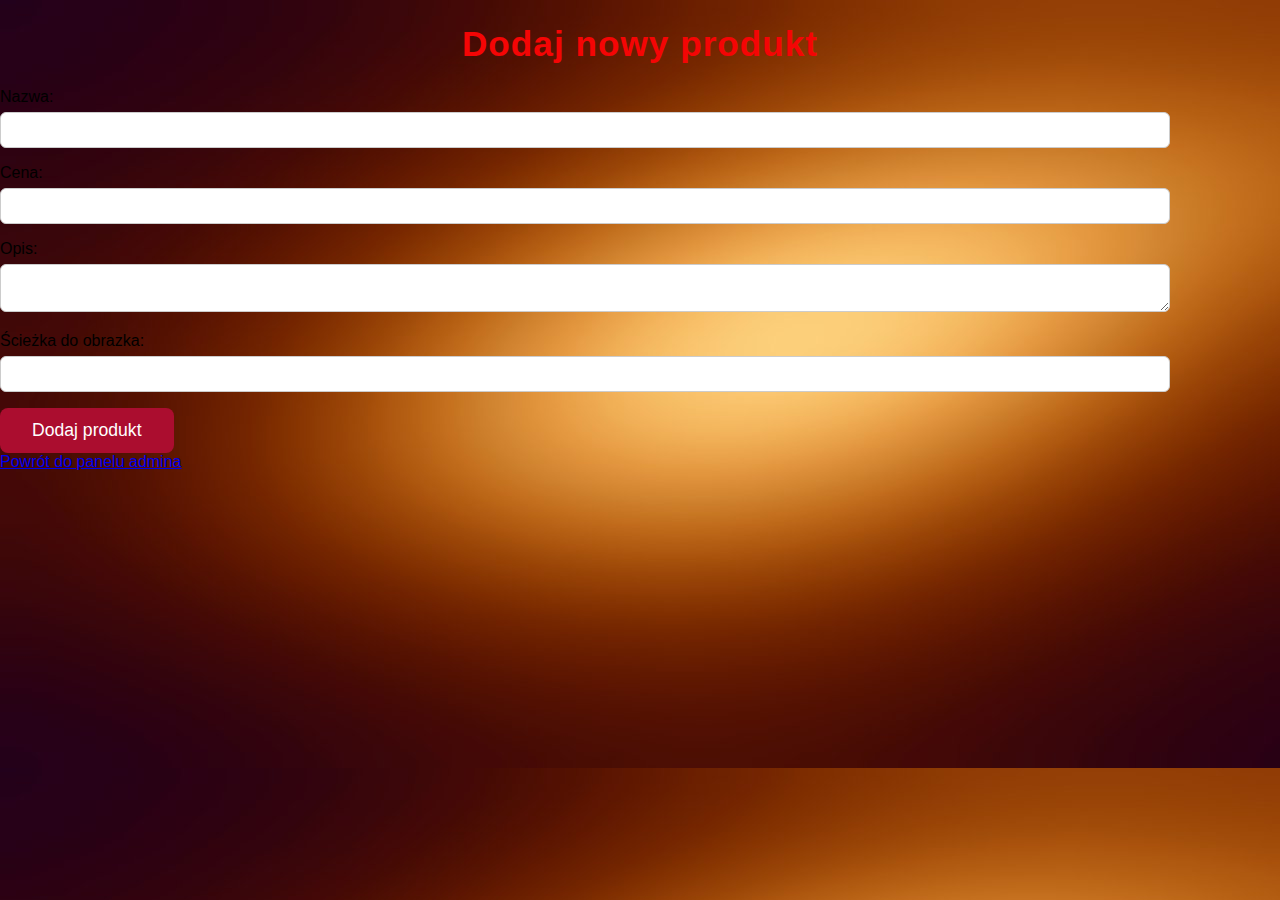
<file: templates/add_product.html>
<!-- Formularz dodawania produktu (panel admina) -->
<!DOCTYPE html>
<html lang="pl">
<head>
    <meta charset="UTF-8">
    <title>Dodaj produkt</title>
    <link rel="stylesheet" href="/static/css/style.css">
</head>
<body>
    <h1>Dodaj nowy produkt</h1>
    <form method="post">
        <label>Nazwa:</label><br>
        <input type="text" name="name" required><br>
        <label>Cena:</label><br>
        <input type="number" name="price" step="0.01" required><br>
        <label>Opis:</label><br>
        <textarea name="description" required></textarea><br>
        <label>Ścieżka do obrazka:</label><br>
        <input type="text" name="image" required><br>
        <button type="submit">Dodaj produkt</button>
    </form>
    <a href="/admin">Powrót do panelu admina</a>
</body>
</html>
</file>
<file: static/css/style.css>
/* Główne tło strony i ustawienia czcionki */
body {
    background: #f7c570 url('/static/images/Gradient Wallpaper For Your Android Smartphone Or Tablet.jpg');
    font-family: 'Segoe UI', Arial, sans-serif;
    margin: 0;
    padding: 0;
}

.products-list {
    display: flex;
    flex-wrap: wrap;
    justify-content: center;
    gap: 32px;
    margin: 40px auto;
    max-width: 1200px;
}
/* .products-list - kontener na wszystkie produkty na stronie głównej (flexbox, odstępy, szerokość) */

.container {
    background: #9c0404 url('/static/images/Orange Gradient Wallpaper.jpg');
    width: 400px;
    margin: 0;
    padding: 32px 24px;
    border-radius: 16px;
    box-shadow: 0 4px 24px rgba(0,0,0,0.08);
    text-align: center;
    display: flex;
    flex-direction: column;
    align-items: center;
}
/* .container - pojedynczy produkt (karta produktu: tło, szerokość, padding, zaokrąglenie, cień, flexbox) */

h1 {
    color: #f40505; /* zmień na dowolny, np. #222 lub inny */
    margin-bottom: 16px;
    text-align: center;
    letter-spacing: 1px;
    font-size: 2.2em;
}
/* h1 - główny nagłówek strony (kolor, margines, wyśrodkowanie, rozmiar) */

/* img - styl obrazków produktów (zaokrąglenie rogów, margines dolny) */
img {
    border-radius: 12px;
    margin-bottom: 16px;
}

img:hover {
    transform: scale(1.20); /* Powiększenie obrazka */
    box-shadow: 0 8px 32px rgba(44,44,120,0.18); /* Cień pod obrazkiem */
    transition: transform 0.2s, box-shadow 0.2s;
}
/* img:hover - animacja obrazka po najechaniu myszką (powiększenie, cień, płynna animacja) */

/* p - tekst opisu produktu (kolor, rozmiar czcionki) */
p {
    color: #444;
    font-size: 1.1em;
}

/* form - odstęp nad formularzem (np. dodawania do koszyka) */
form {
    margin-top: 24px;
}

/* input, textarea - stylizacja pól formularzy (szerokość, padding, margines, ramka, zaokrąglenie, rozmiar czcionki) */
input, textarea {
    width: 90%;
    padding: 8px;
    margin: 6px 0 16px 0;
    border: 1px solid #ccc;
    border-radius: 6px;
    font-size: 1em;
}

/* button - stylizacja przycisków (kolor tła, kolor tekstu, padding, zaokrąglenie, rozmiar, kursor, animacja tła) */
button {
    background: #ab0d2f;
    color: #fff;
    border: none;
    padding: 12px 32px;
    border-radius: 8px;
    font-size: 1.1em;
    cursor: pointer;
    transition: background 0.2s;
}

button:hover {
    background: #e44545;
    transform: scale(1.08); /* Powiększenie przycisku */
    box-shadow: 0 8px 32px rgba(44,44,120,0.18); /* Cień pod przyciskiem */
    transition: transform 0.2s, box-shadow 0.2s, background 0.2s; /* Płynna animacja */
}
/* button:hover - animacja przycisku po najechaniu myszką (zmiana tła, powiększenie, cień, płynna animacja) */

/* (przykład alternatywnej animacji obrazka, zakomentowany) */
/*
img:hover {
    transform: scale(1.05); // Powiększenie obrazka
    box-shadow: 0 8px 32px rgba(44,44,120,0.18); // Cień pod obrazkiem
    transition: transform 0.2s, box-shadow 0.2s;
}
*/
/* table, th, td - kolor tekstu w tabelach (np. panel admina) */
table, th, td {
    color: #eeebf8; /* lub inny, np. #000 dla czarnego */
}
</file>
